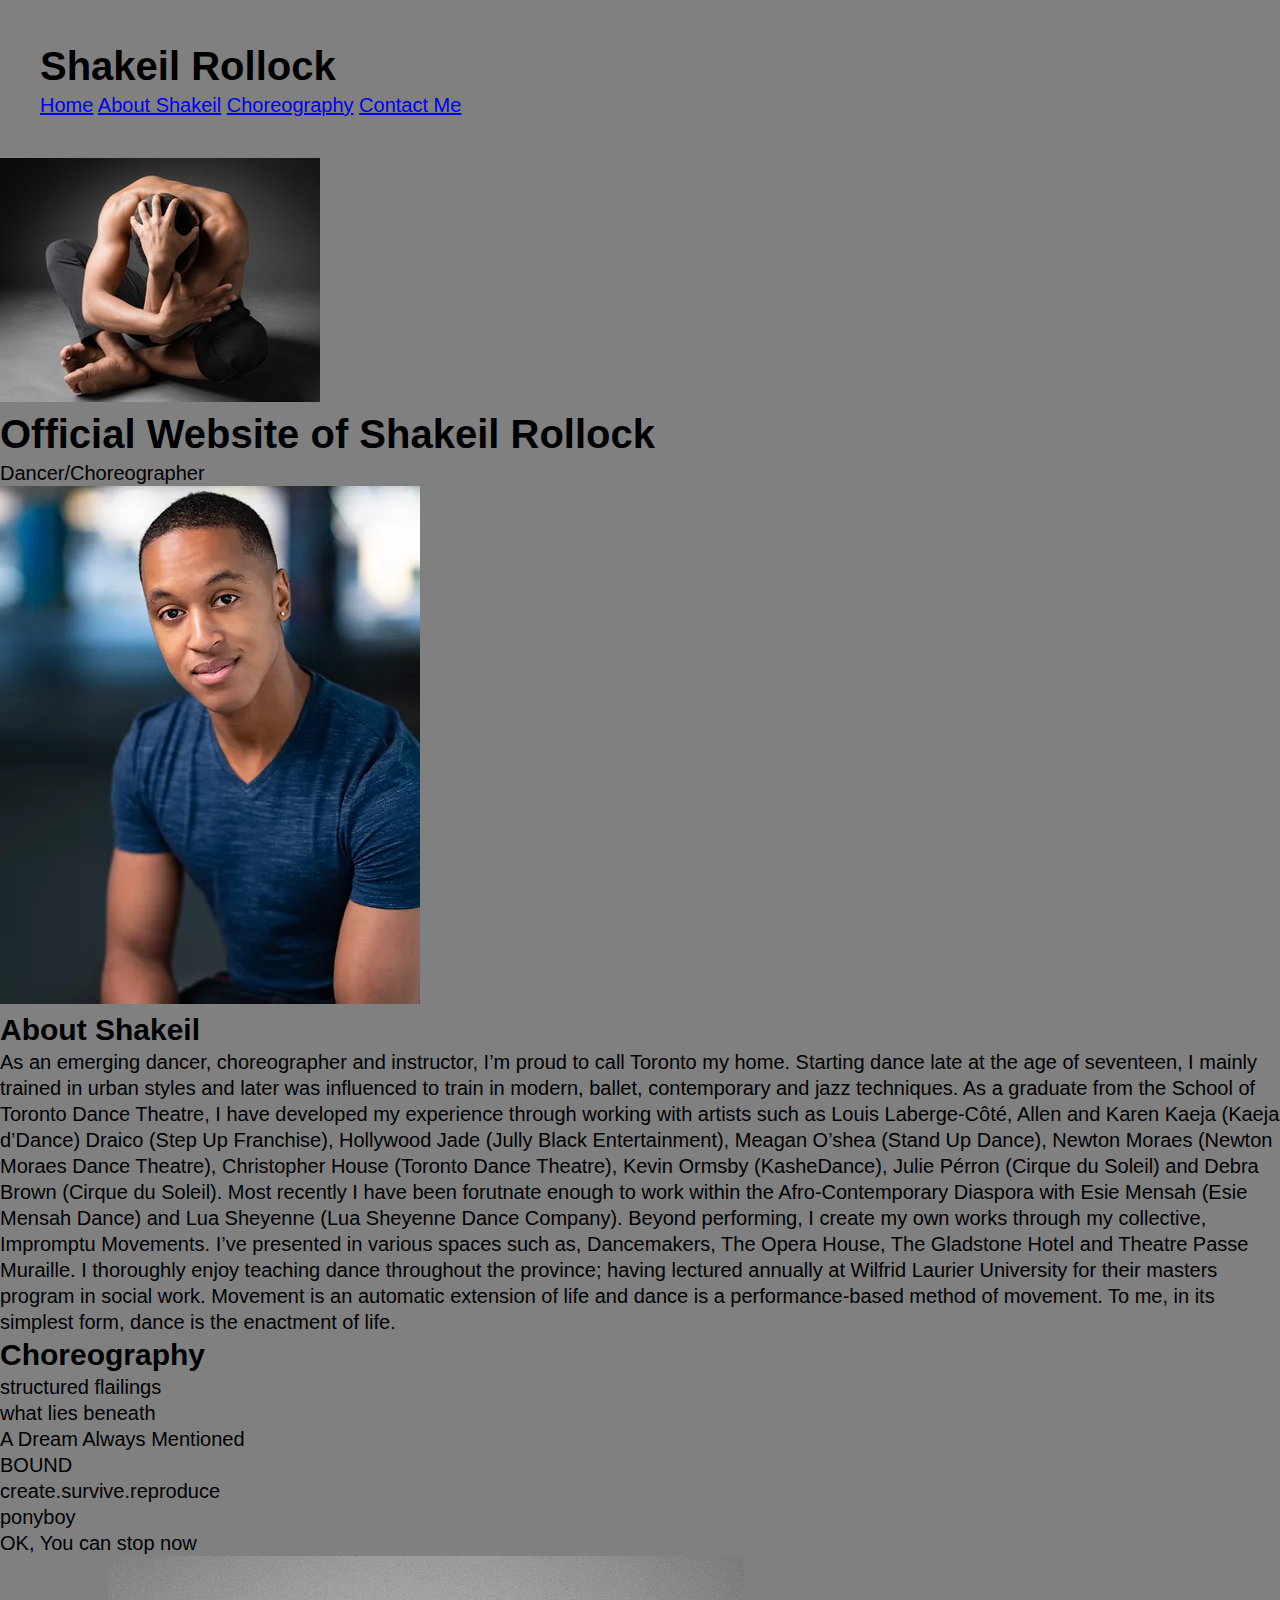
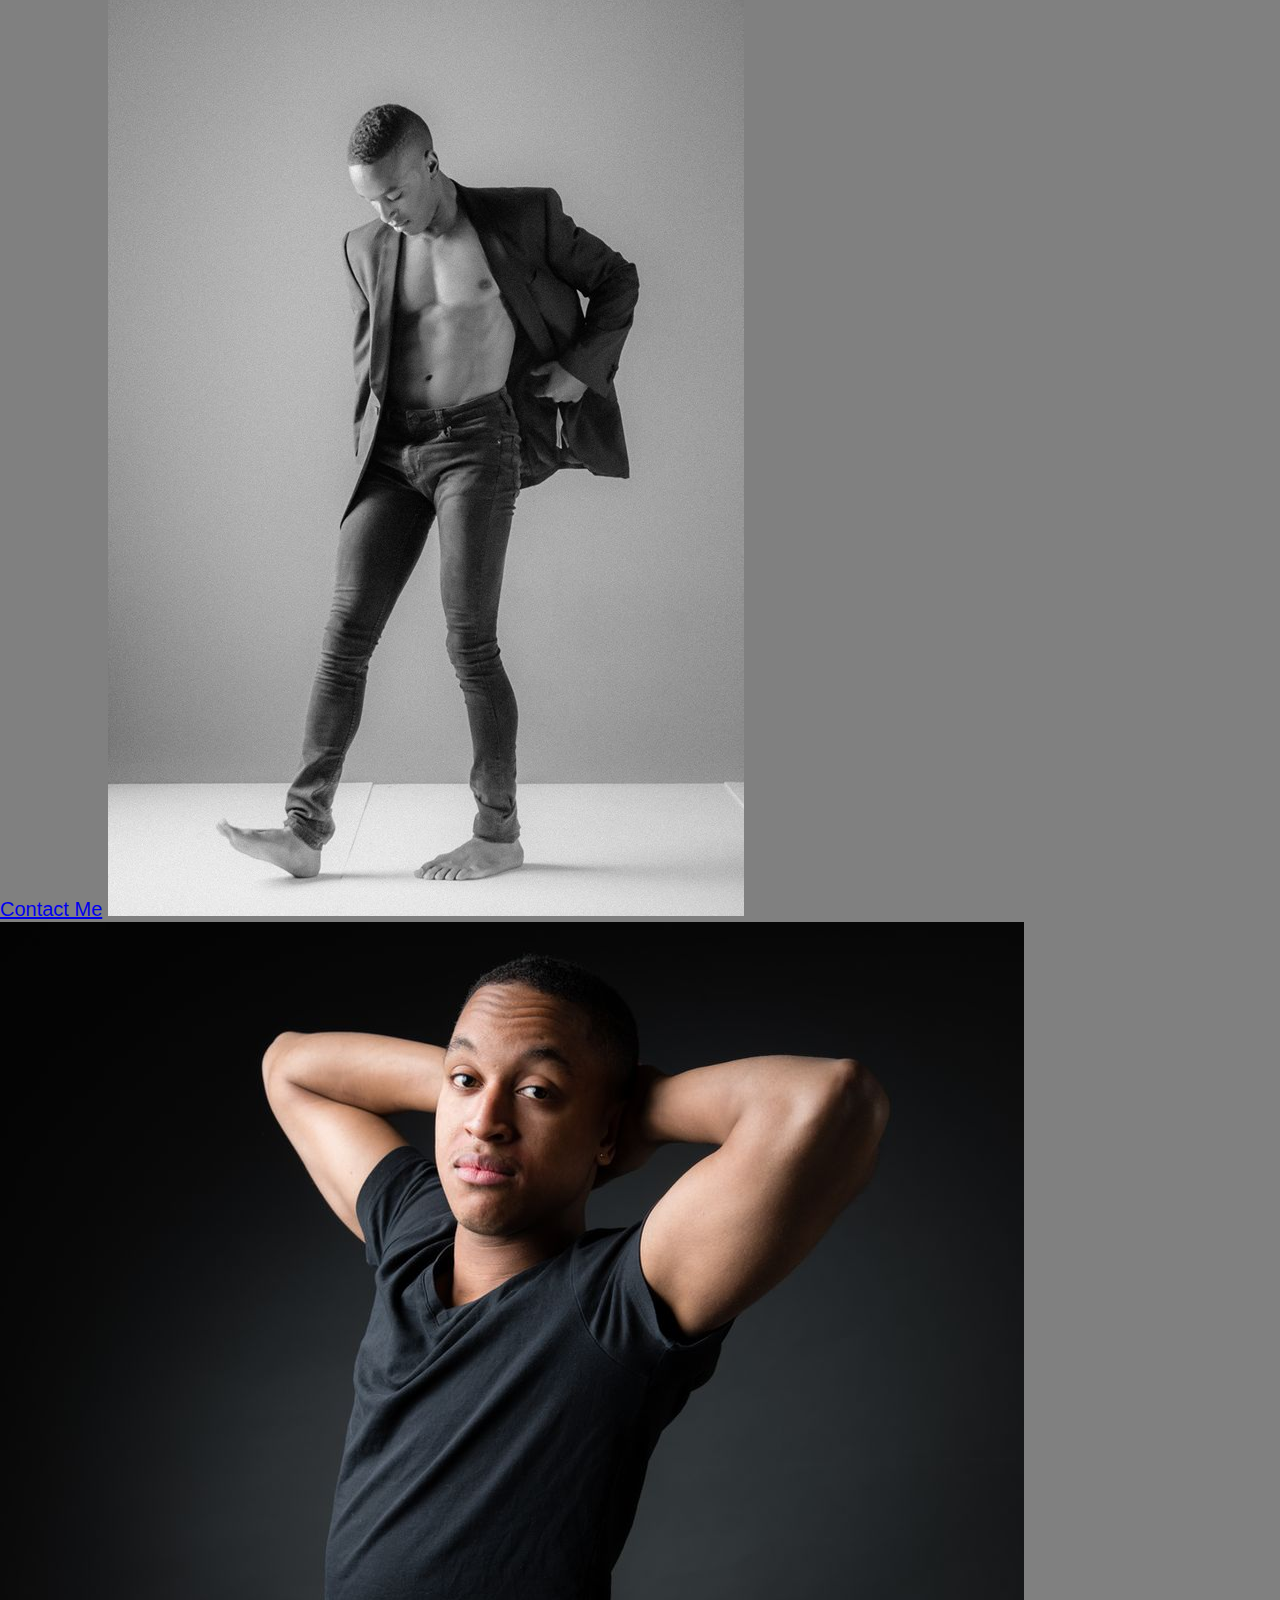
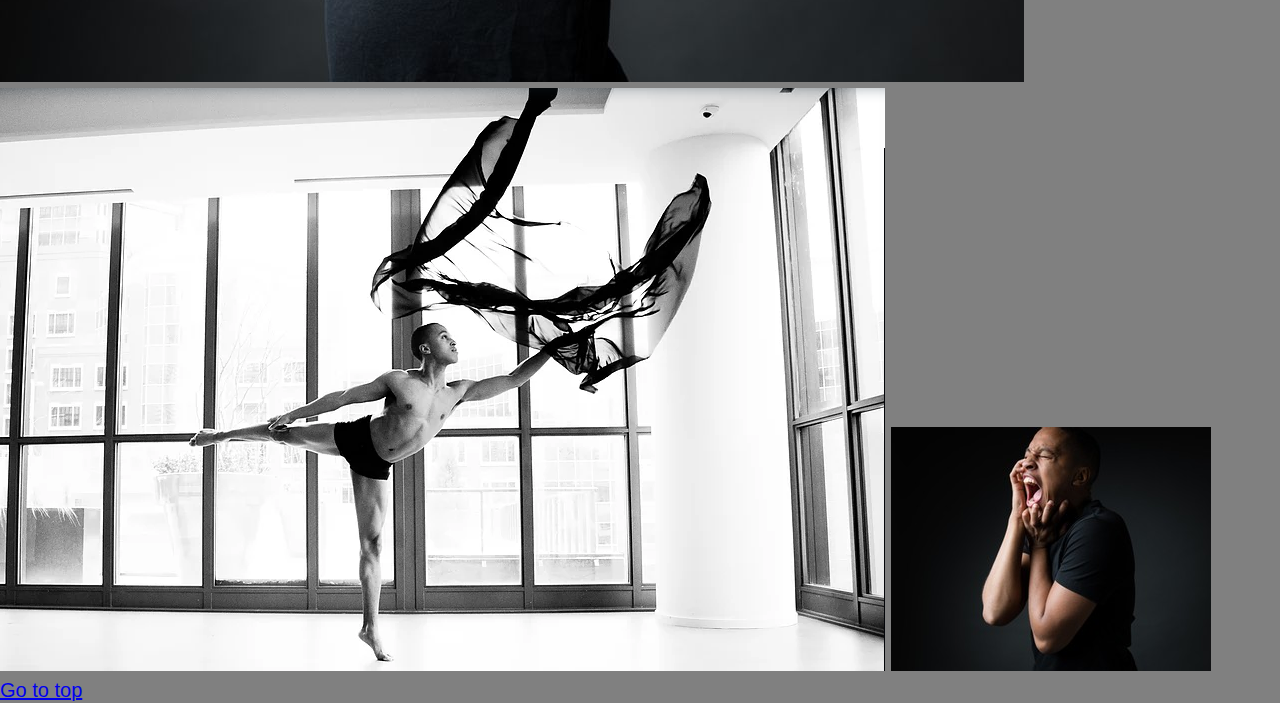
<file: unit_3/index.html>
<!DOCTYPE html>
<html lang="en">
    <head>
    	  <title>Shakeil Rollock</title>
          <link href="css/style.css" rel="stylesheet" type="text/css">
    </head>
    <body>
    	<header>
    		<h1>Shakeil Rollock</h1>

    		<nav>
    			<a href="#">Home</a>
    			<a href="#">About Shakeil</a>
    			<a href="#">Choreography</a>
    			<a href="#">Contact Me</a>
    		</nav>	
    	</header>

    	<section>
    		<img src="images/shakhero.jpg" alt="Image of Shakeil Rollock" title="Photograph of Shakeil Rollock in movement">
    		<h1>Official Website of Shakeil Rollock</h1>
    		<p>Dancer/Choreographer</p>
    	</section>

    	<section>
    		<img src="images/shakeil_headshot.webp" alt="Shakeil Rollock Headshot" title="Shakeil Rollock Headshot">
    		<h2>About Shakeil</h2>

    	 	<p>As an emerging dancer, choreographer and instructor, I’m proud to call Toronto my home. Starting dance late at the age of seventeen, I mainly trained in urban styles and later was influenced to train in modern, ballet, contemporary and jazz techniques. As a graduate from the School of Toronto Dance Theatre, I have developed my experience through working with artists such as Louis Laberge-Côté, Allen and Karen Kaeja (Kaeja d’Dance) Draico (Step Up Franchise), Hollywood Jade (Jully Black Entertainment), Meagan O’shea (Stand Up Dance), Newton Moraes (Newton Moraes Dance Theatre), Christopher House (Toronto Dance Theatre), Kevin Ormsby (KasheDance), Julie Pérron (Cirque du Soleil) and Debra Brown (Cirque du Soleil). Most recently I have been forutnate enough to work within the Afro-Contemporary Diaspora with Esie Mensah (Esie Mensah Dance) and Lua Sheyenne (Lua Sheyenne Dance Company).
		 	Beyond performing, I create my own works through my collective, Impromptu Movements. I’ve presented in various spaces such as, Dancemakers, The Opera House, The Gladstone Hotel and Theatre Passe Muraille. I thoroughly enjoy teaching dance throughout the province; having lectured annually at Wilfrid Laurier University for their masters program in social work. Movement is an automatic extension of life and dance is a performance-based method of movement.  To me, in its simplest form, dance is the enactment of life.</p>
		</section>

         <section>
         	<h2>Choreography</h2>
         	<ul>
         		<li>structured flailings</li>
         		<li>what lies beneath</li>
         		<li>A Dream Always Mentioned</li>
         		<li>BOUND</li>
         		<li>create.survive.reproduce</li>
         		<li>ponyboy</li>
         		<li>OK, You can stop now</li>
         	</ul>
         </section>

         <section>
         	<a href="mailto:fakeemail@fakeperson.com">Contact Me</a>

         	<img src="images/shak1.jpg" alt="Image of Shakeil Rollock" title="Photograph of Shakeil Rollock in movement">
         	<img src="images/shak2.jpg" alt="Image of Shakeil Rollock" title="Photograph of Shakeil Rollock in movement">
         	<img src="images/shak3.png" alt="Image of Shakeil Rollock" title="Photograph of Shakeil Rollock in movement">
         	<img src="images/shak4.jpg" alt="Image of Shakeil Rollock" title="Photograph of Shakeil Rollock in movement">

         	<p><a href="#">Go to top</p>
         </section>
    </body>

</html>
</file>
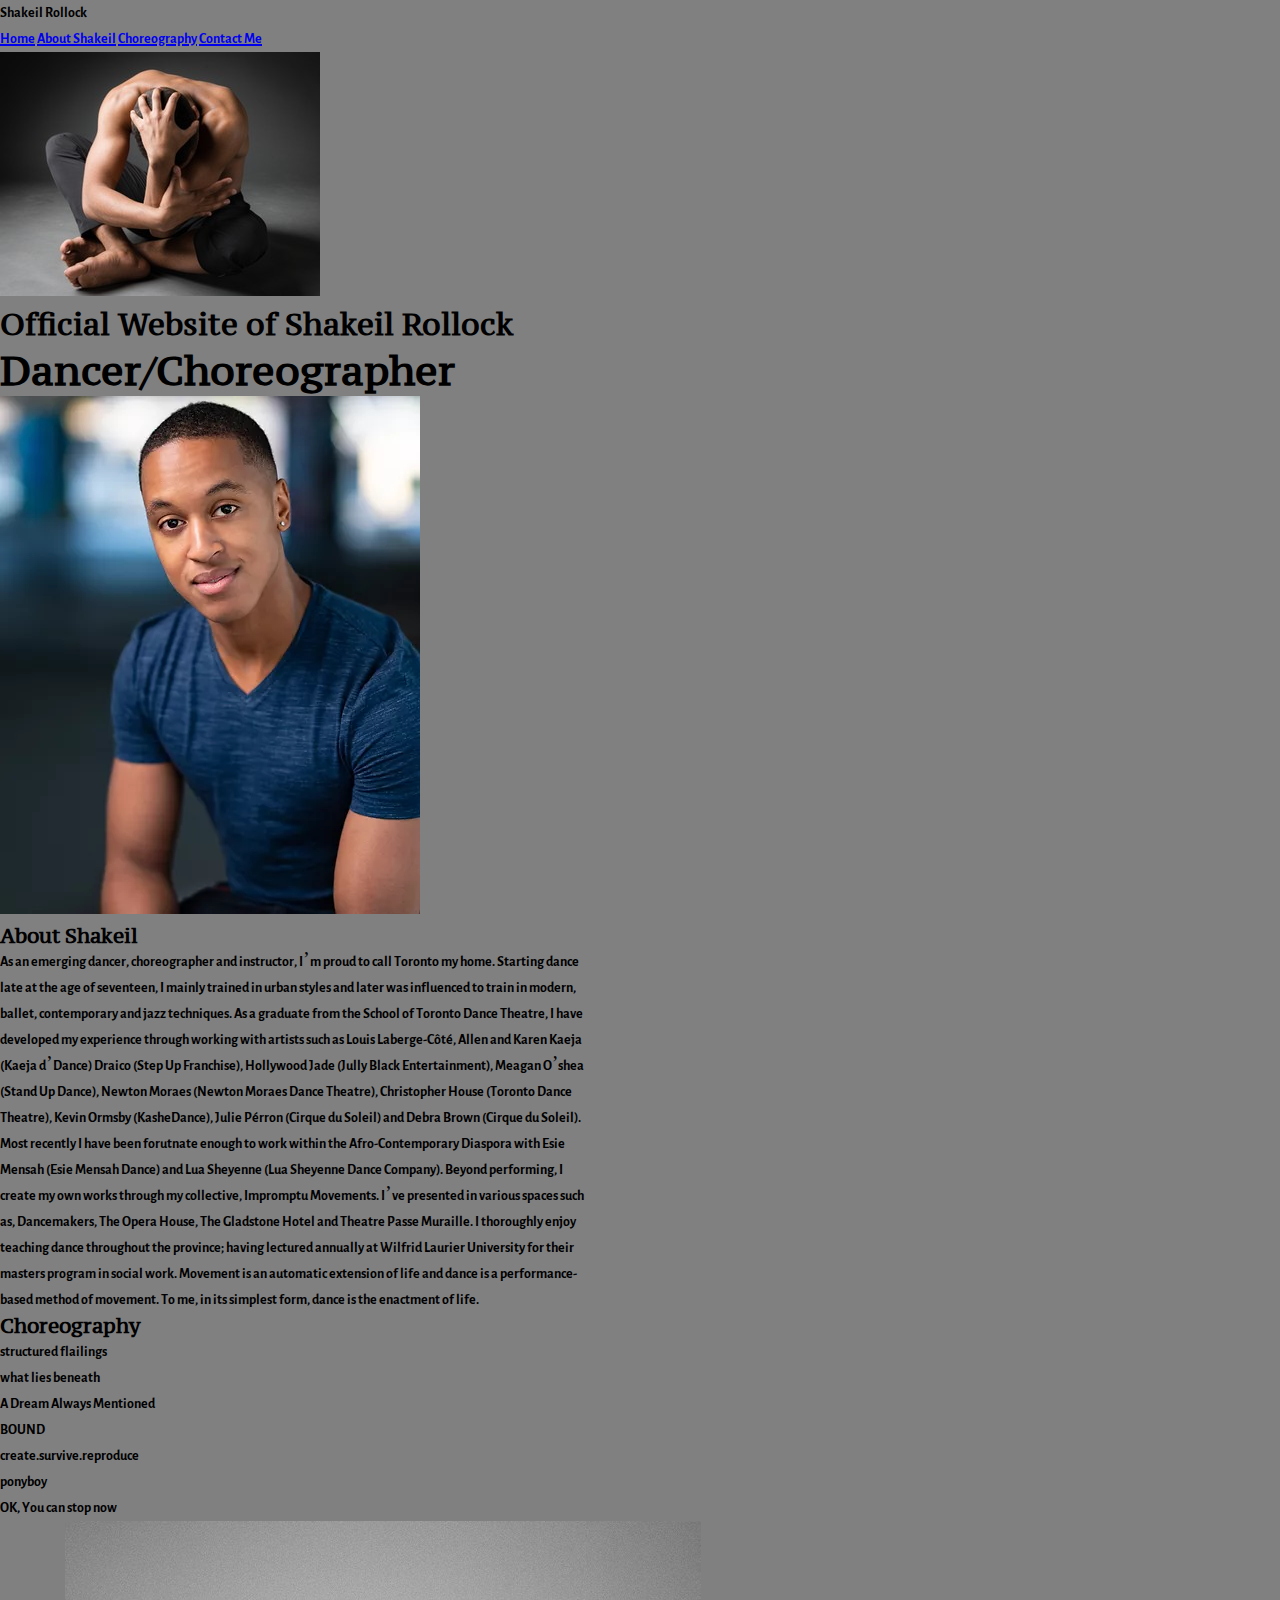
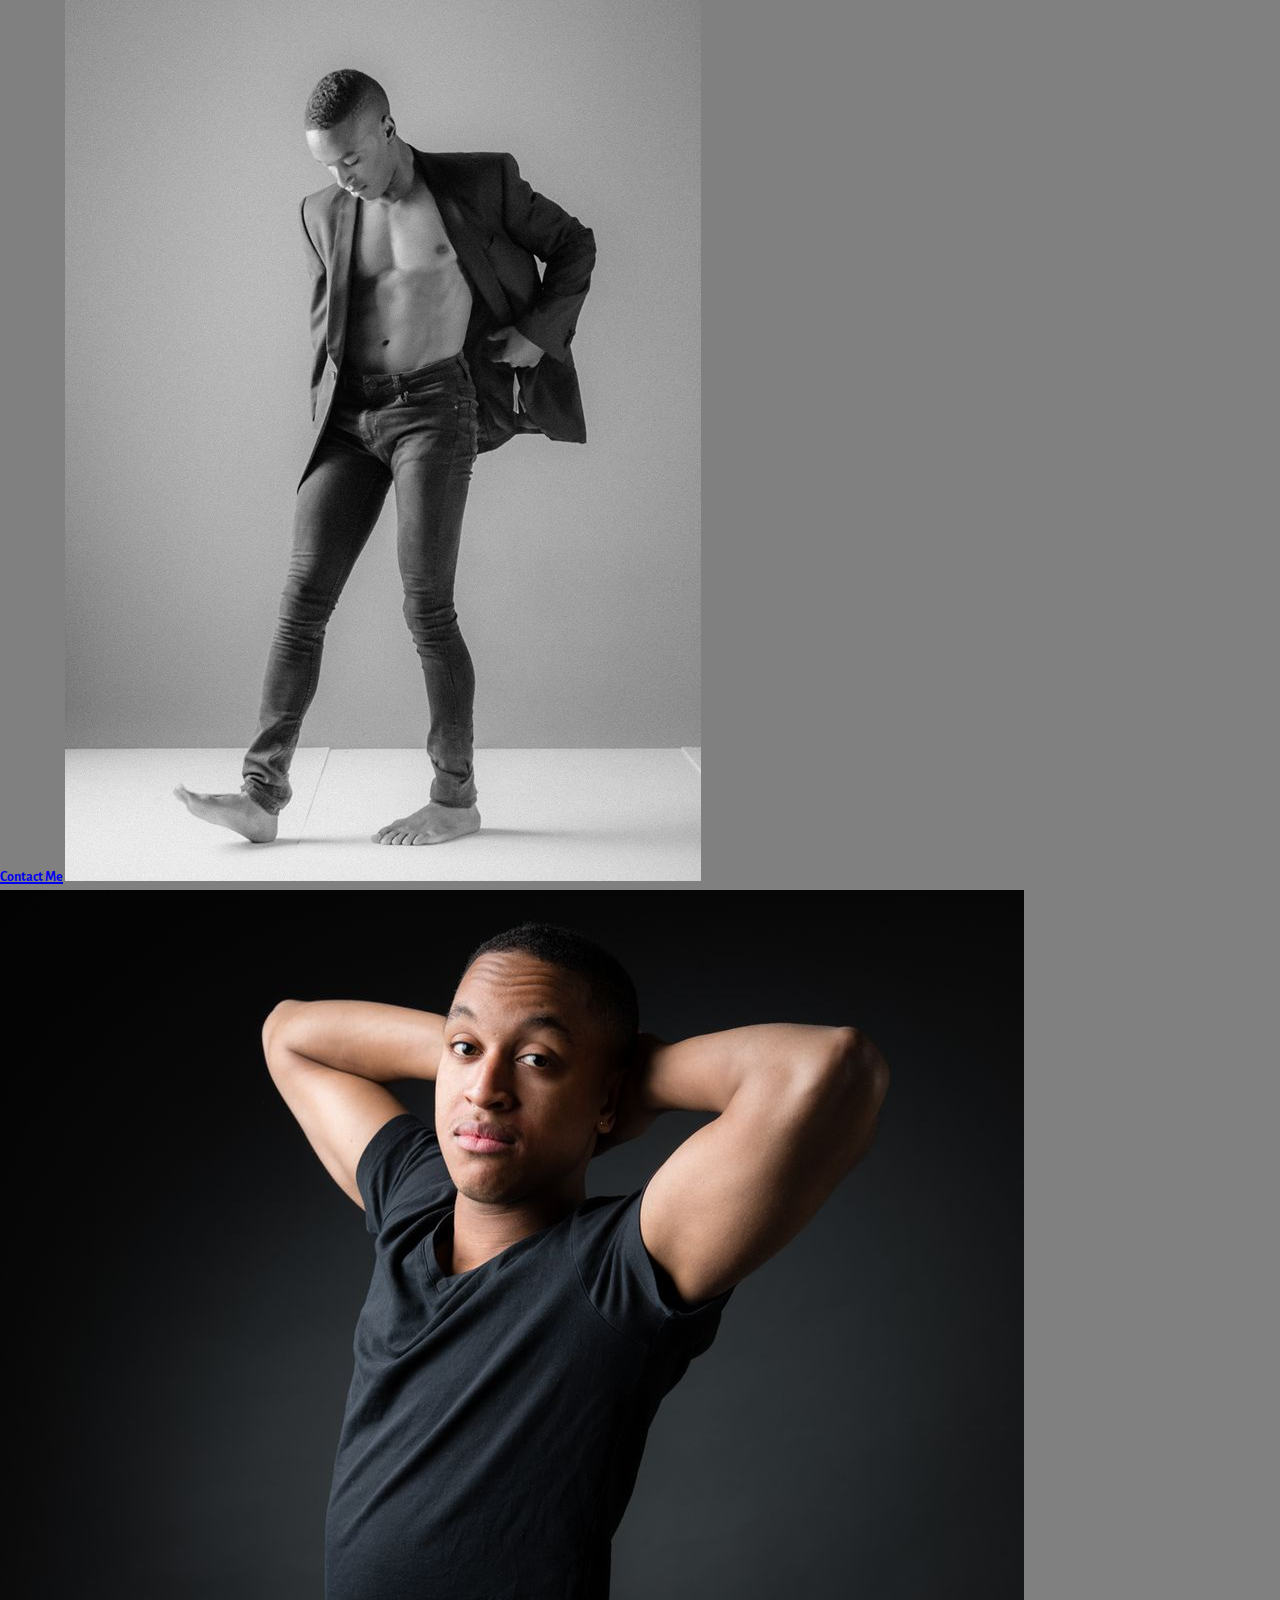
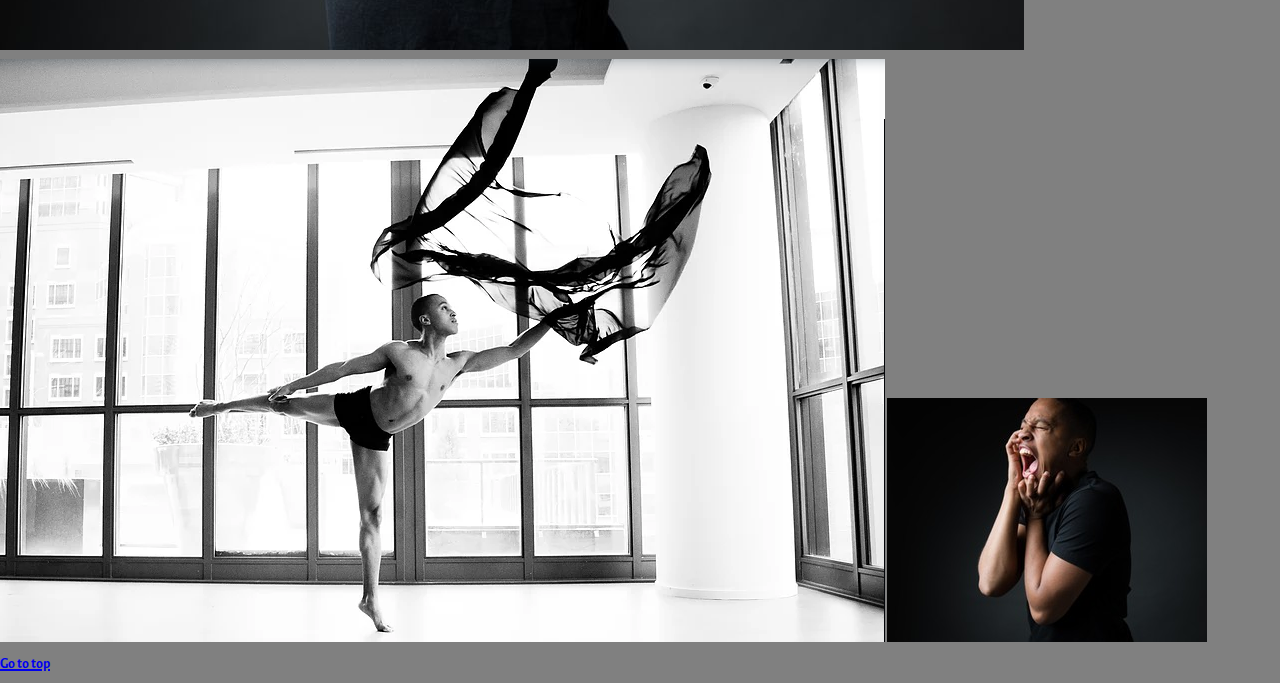
<file: unit_4/index.html>
<!DOCTYPE html>
<html lang="en">
    <head>
    	  <title>Shakeil Rollock</title>
          <link href="css/style.css" rel="stylesheet" type="text/css">
    </head>
    <body>
    	<header>
    		<p>Shakeil Rollock</p>

    		<nav>
    			<a href="#">Home</a>
    			<a href="#">About Shakeil</a>
    			<a href="#">Choreography</a>
    			<a href="#">Contact Me</a>
    		</nav>	
    	</header>

    	<section>
    		<img src="images/shakhero.jpg" alt="Image of Shakeil Rollock" title="Photograph of Shakeil Rollock in movement">
    		<h1>Official Website of Shakeil Rollock</h1>
    		<h2>Dancer/Choreographer</h2>
    	</section>

    	<section>
    		<img src="images/shakeil_headshot.webp" alt="Shakeil Rollock Headshot" title="Shakeil Rollock Headshot">
    		<h3>About Shakeil</h3>

    	 	<p>As an emerging dancer, choreographer and instructor, I’m proud to call Toronto my home. Starting dance late at the age of seventeen, I mainly trained in urban styles and later was influenced to train in modern, ballet, contemporary and jazz techniques. As a graduate from the School of Toronto Dance Theatre, I have developed my experience through working with artists such as Louis Laberge-Côté, Allen and Karen Kaeja (Kaeja d’Dance) Draico (Step Up Franchise), Hollywood Jade (Jully Black Entertainment), Meagan O’shea (Stand Up Dance), Newton Moraes (Newton Moraes Dance Theatre), Christopher House (Toronto Dance Theatre), Kevin Ormsby (KasheDance), Julie Pérron (Cirque du Soleil) and Debra Brown (Cirque du Soleil). Most recently I have been forutnate enough to work within the Afro-Contemporary Diaspora with Esie Mensah (Esie Mensah Dance) and Lua Sheyenne (Lua Sheyenne Dance Company).
		 	Beyond performing, I create my own works through my collective, Impromptu Movements. I’ve presented in various spaces such as, Dancemakers, The Opera House, The Gladstone Hotel and Theatre Passe Muraille. I thoroughly enjoy teaching dance throughout the province; having lectured annually at Wilfrid Laurier University for their masters program in social work. Movement is an automatic extension of life and dance is a performance-based method of movement.  To me, in its simplest form, dance is the enactment of life.</p>
		</section>

         <section>
         	<h3>Choreography</h3>
         	<ul>
         		<li>structured flailings</li>
         		<li>what lies beneath</li>
         		<li>A Dream Always Mentioned</li>
         		<li>BOUND</li>
         		<li>create.survive.reproduce</li>
         		<li>ponyboy</li>
         		<li>OK, You can stop now</li>
         	</ul>
         </section>

         <section>
         	<a href="mailto:fakeemail@fakeperson.com">Contact Me</a>

         	<img src="images/shak1.jpg" alt="Image of Shakeil Rollock" title="Photograph of Shakeil Rollock in movement">
         	<img src="images/shak2.jpg" alt="Image of Shakeil Rollock" title="Photograph of Shakeil Rollock in movement">
         	<img src="images/shak3.png" alt="Image of Shakeil Rollock" title="Photograph of Shakeil Rollock in movement">
         	<img src="images/shak4.jpg" alt="Image of Shakeil Rollock" title="Photograph of Shakeil Rollock in movement">

         	<p><a href="#">Go to top</p>
         </section>
    </body>

</html>
</file>
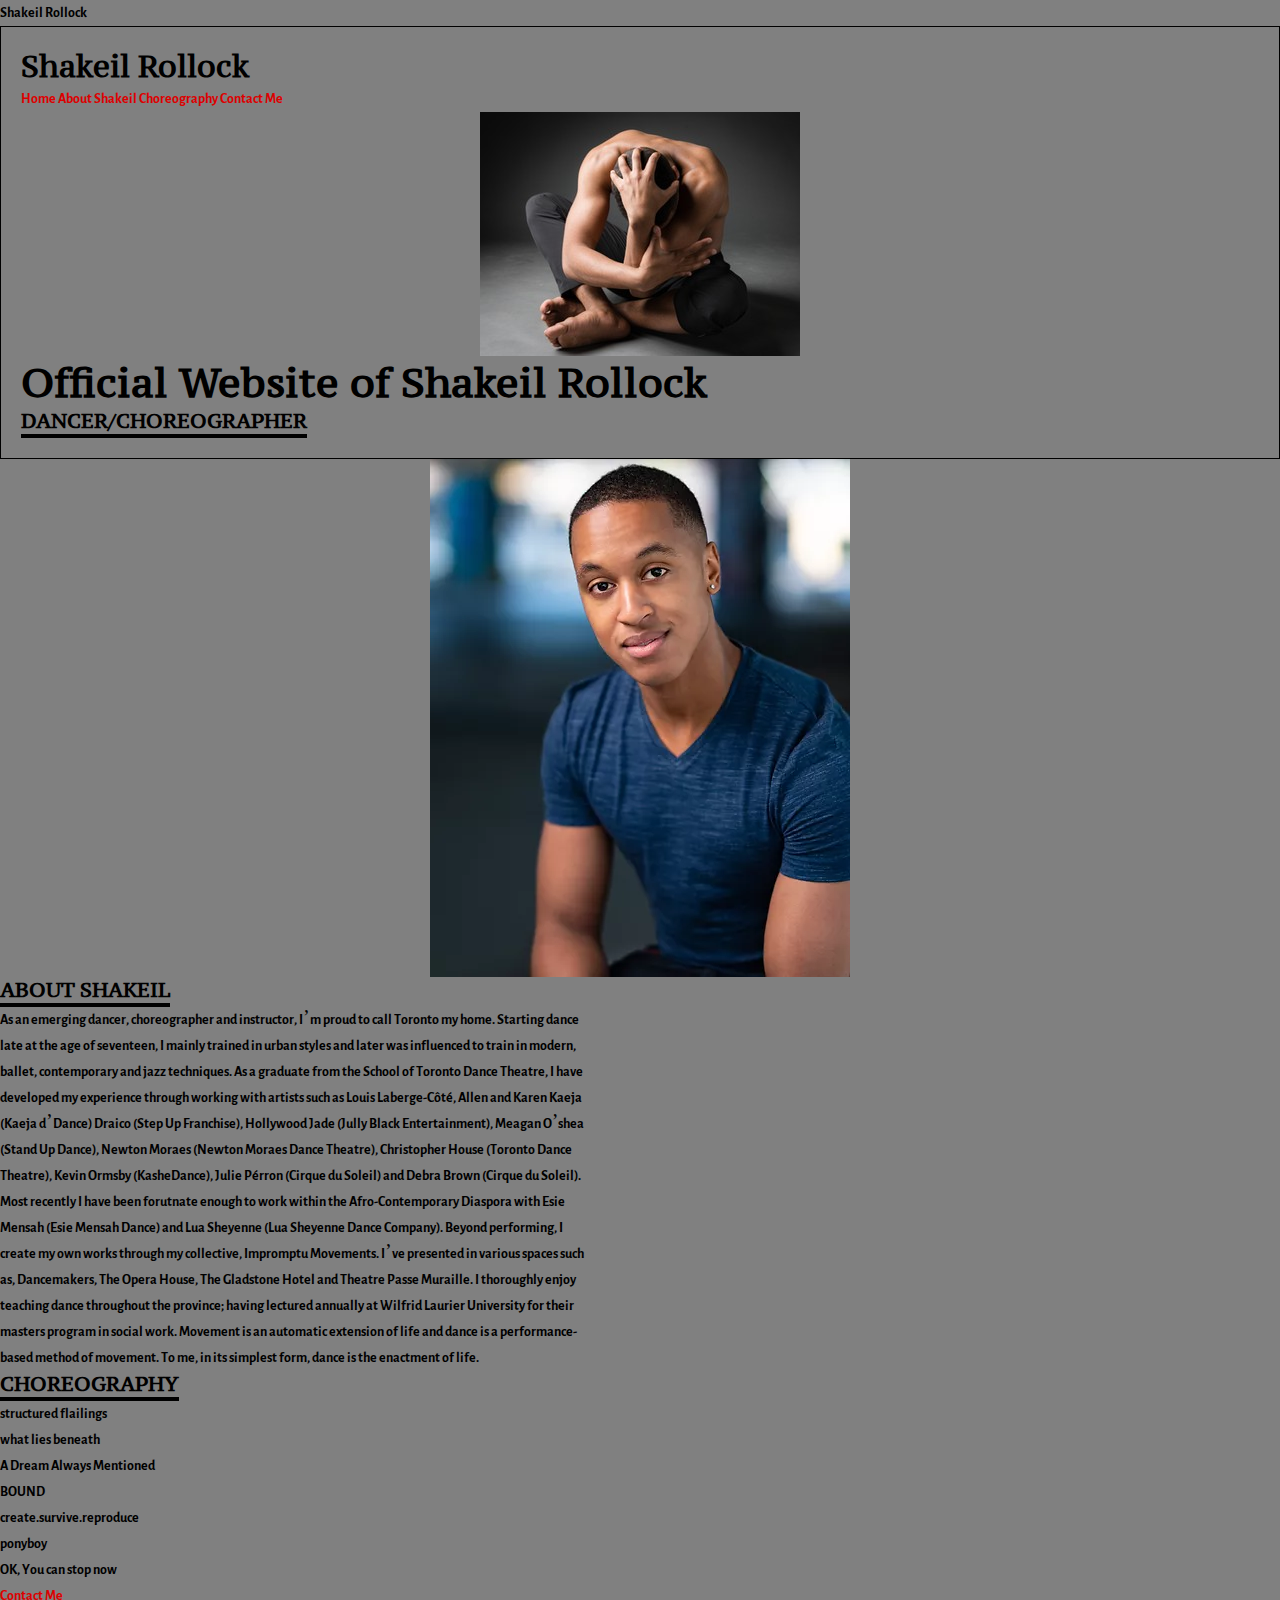
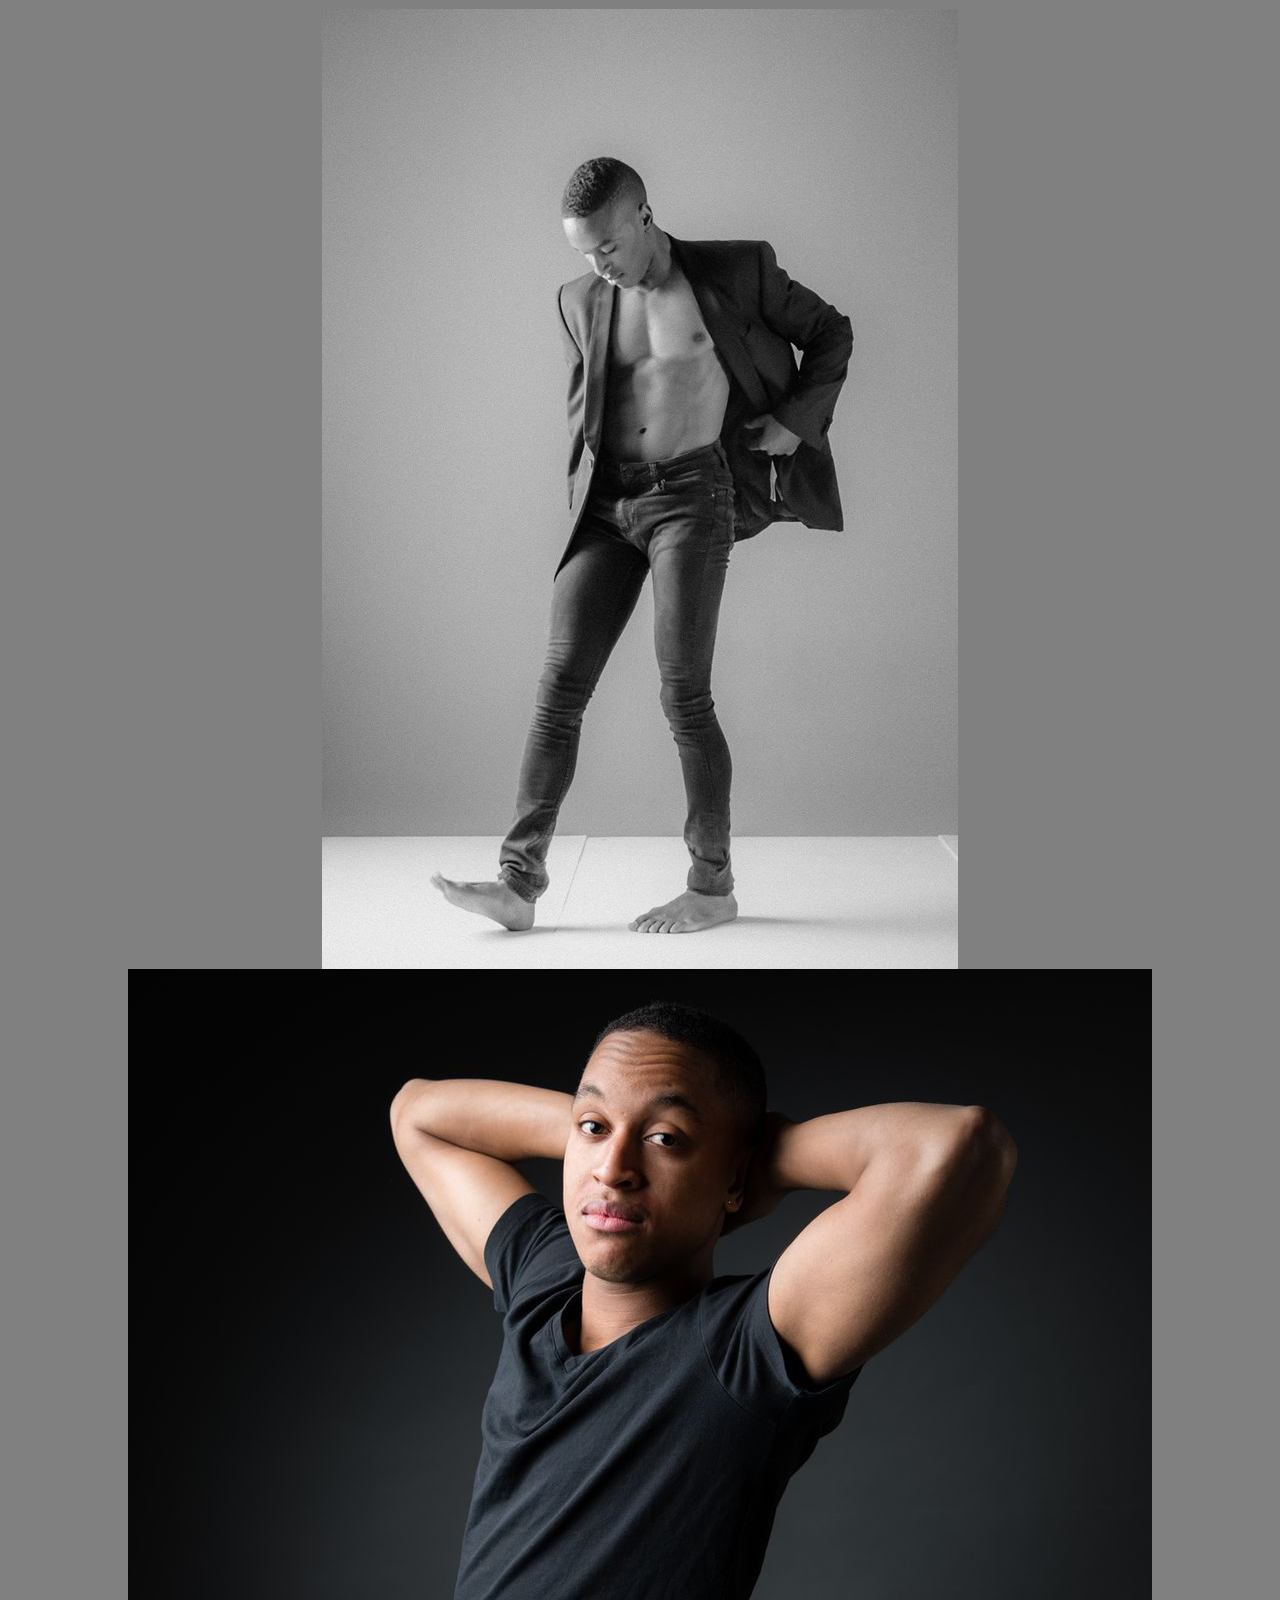
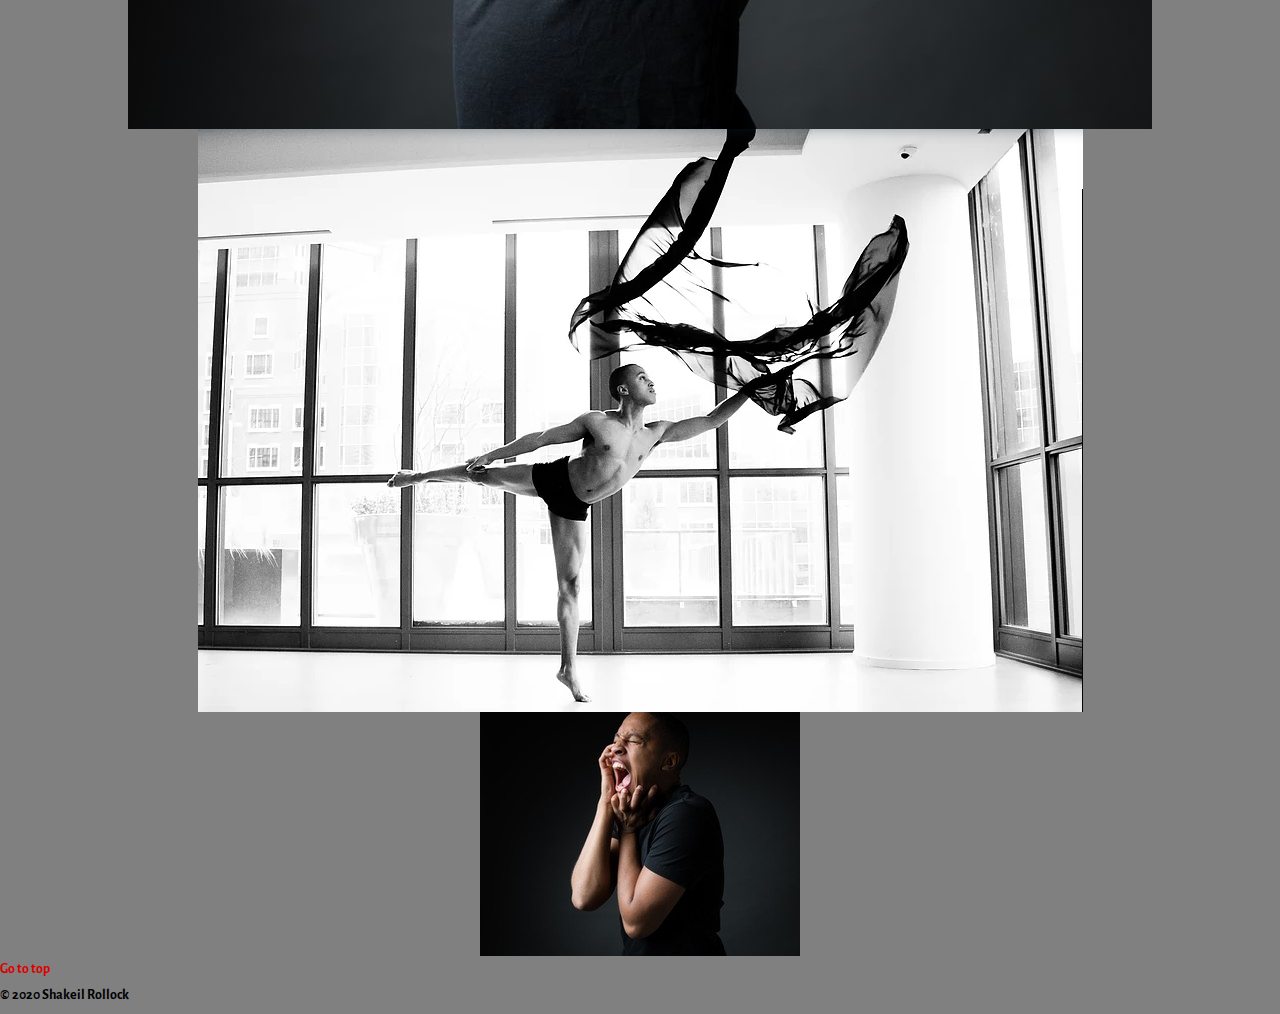
<file: unit_5/index.html>
<!DOCTYPE html>
<html lang="en">
    <headP
        	  <title>Shakeil Rollock</title>
          <link href="css/style.css" rel="stylesheet" type="text/css">
    </head>
    <body>
    	<div id="wrapper">
    		<header>
    			<h1>Shakeil Rollock</h1>

    			<nav>
    				<a href="#">Home</a>
    				<a href="#">About Shakeil</a>
    				<a href="#">Choreography</a>
    				<a href="#">Contact Me</a>
    			</nav>	
    		
    			<section class="hero">
    				<img src="images/shakhero.jpg" alt="Image of Shakeil Rollock" title="Photograph of Shakeil Rollock in movement">
    				<h2>Official Website of Shakeil Rollock</h2>
    				<h3>Dancer/Choreographer</h3>
    			</section>
    		</header>

    		<main>
    			<section class="aboutshakeil">
    				<img src="images/shakeil_headshot.webp" alt="Shakeil Rollock Headshot" title="Shakeil Rollock Headshot">
    				<h3>About Shakeil</h3>

    	 			<p class="bio">As an emerging dancer, choreographer and instructor, I’m proud to call Toronto my home. Starting dance late at the age of seventeen, I mainly trained in urban styles and later was influenced to train in modern, ballet, contemporary and jazz techniques. As a graduate from the School of Toronto Dance Theatre, I have developed my experience through working with artists such as Louis Laberge-Côté, Allen and Karen Kaeja (Kaeja d’Dance) Draico (Step Up Franchise), Hollywood Jade (Jully Black Entertainment), Meagan O’shea (Stand Up Dance), Newton Moraes (Newton Moraes Dance Theatre), Christopher House (Toronto Dance Theatre), Kevin Ormsby (KasheDance), Julie Pérron (Cirque du Soleil) and Debra Brown (Cirque du Soleil). Most recently I have been forutnate enough to work within the Afro-Contemporary Diaspora with Esie Mensah (Esie Mensah Dance) and Lua Sheyenne (Lua Sheyenne Dance Company).
		 			Beyond performing, I create my own works through my collective, Impromptu Movements. I’ve presented in various spaces such as, Dancemakers, The Opera House, The Gladstone Hotel and Theatre Passe Muraille. I thoroughly enjoy teaching dance throughout the province; having lectured annually at Wilfrid Laurier University for their masters program in social work. Movement is an automatic extension of life and dance is a performance-based method of movement.  To me, in its simplest form, dance is the enactment of life.</p>
				</section>

         		<section class="Choreography">
         			<h3>Choreography</h3>
         			<ul>
         				<li>structured flailings</li>	
         				<li>what lies beneath</li>	
         				<li>A Dream Always Mentioned</li>	
         				<li>BOUND</li>	
         				<li>create.survive.reproduce</li>	
         				<li>ponyboy</li>	
         				<li>OK, You can stop now</li>
         			</ul>
        	 	</section>

         		<section class="bottomimages">
         			<a href="mailto:fakeemail@fakeperson.com">Contact Me</a>

         			<img src="images/shak1.jpg" alt="Image of Shakeil Rollock" title="Photograph of Shakeil Rollock in movement">
         			<img src="images/shak2.jpg" alt="Image of Shakeil Rollock" title="Photograph of Shakeil Rollock in movement">
         			<img src="images/shak3.png" alt="Image of Shakeil Rollock" title="Photograph of Shakeil Rollock in movement">
         			<img src="images/shak4.jpg" alt="Image of Shakeil Rollock" title="Photograph of Shakeil Rollock in movement">
         		</section>
         	</main>

         	<footer>
         		<a href="#">Go to top</a>
         		<p>&copy; 2020 Shakeil Rollock</p>
         	</footer>
         	
         </div>
    </body>

</html>
</file>
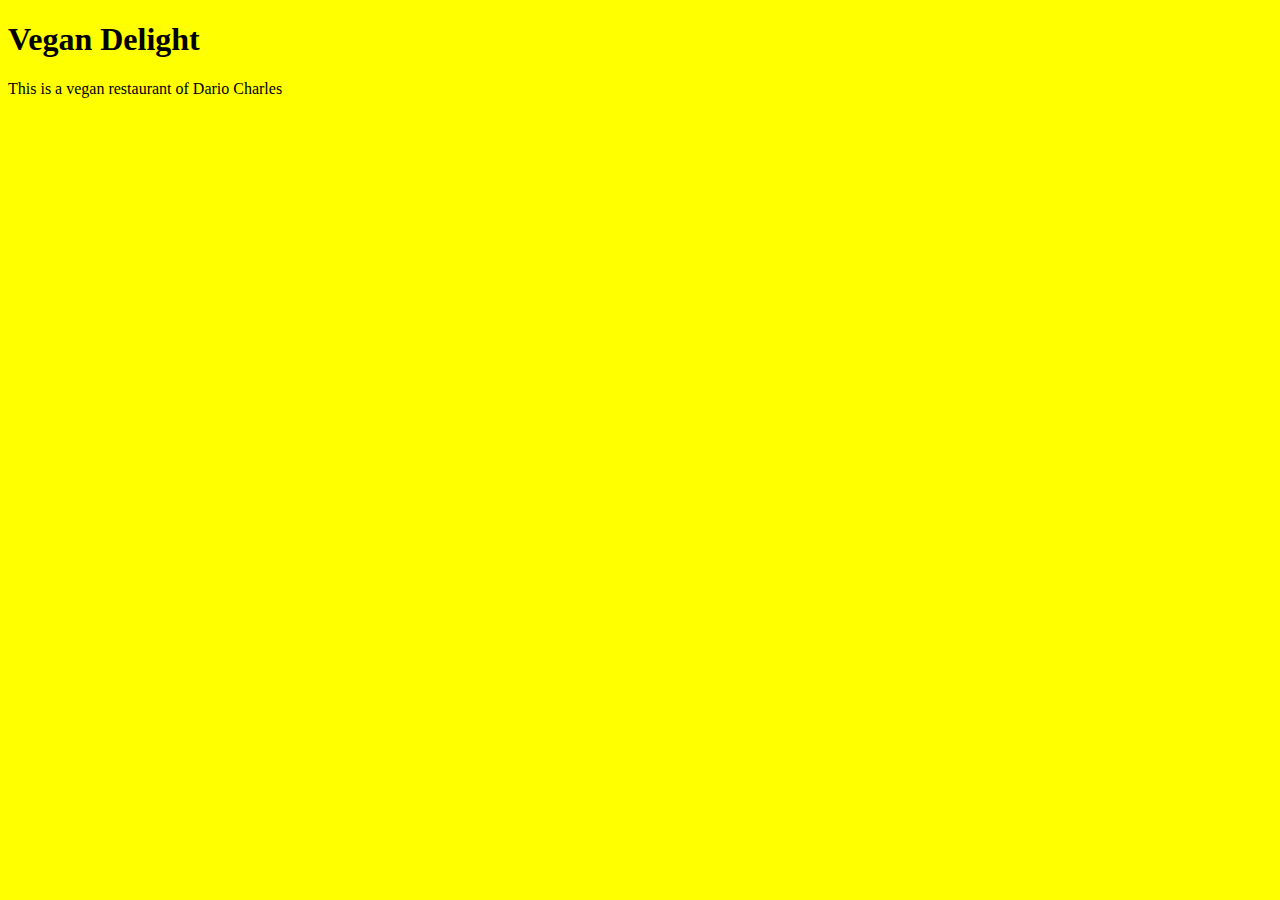
<file: unit_1/index Code.html>
<!DOCTYPE html>
<html lang="en">
    <head>
    	  <title>Vegan Delight</title>
          <link rel="stylesheet" type="text/css" href="css/style.css">
    </head>
    <body>
    	<h1>Vegan Delight</h1>
    	<p>This is a vegan restaurant of Dario Charles</p>
    </body>
</html>
</file>
<file: unit_3/css/style.css>
* {
	padding: 0;
	margin: 0;
}

header {
	background-color:#;
	padding: 40px;
}
body {
	background-color: #808080;
	font-size: 20px;
	font-family: Helvetica, Arial, sans-serif;
	line-height: 1.3;
}

h1, p
	 {
	
}
</file>
<file: unit_4/css/style.css>
@import url('https://fonts.googleapis.com/css2?family=Gurajada&display=swap');
@import url('https://fonts.googleapis.com/css2?family=PT+Serif+Caption&display=swap');

* {
	padding: 0;
	margin: 0;
}

body {
	background-color: #808080;
	font-size: 20px;
	line-height: 1.3;
	font-weight: normal;
	font-family: 'Gurajada', serif;
}

h1 {
	font-family: 'PT Serif Caption', serif;
	font-size: 1.5em;
	font-weight:800px;
}

h2 {
	font-family: 'PT Serif Caption', serif;
	font-size: 2em;
	font-weight:800px;
}

h3 {
	font-family: 'PT Serif Caption', serif;
	font-size: 1em;
	font-weight:600px;
}

p {
	font-family: font-family: 'Gurajada', serif;;
	font-size: 1em;
	width:30em;
}
</file>
<file: unit_5/css/style.css>
@import url('https://fonts.googleapis.com/css2?family=Gurajada&display=swap');
@import url('https://fonts.googleapis.com/css2?family=PT+Serif+Caption&display=swap');

* {
	padding: 0;
	margin: 0;
}

body {
	background-color: #808080;
	font-size: 20px;
	line-height: 1.3;
	font-weight: normal;
	font-family: 'Gurajada', serif;
}

a {
	color: #dd0000;
	text-decoration: none;
}

h1 {
	font-family: 'PT Serif Caption', serif;
	font-size: 1.5em;
	font-weight:800;
}

h2 {
	font-family: 'PT Serif Caption', serif;
	font-size: 2em;
	font-weight:800;
}

h3 {
	font-family: 'PT Serif Caption', serif;
	font-size: 1em;
	font-weight:600;
	text-transform: uppercase;
	border-bottom: 4px solid black;
	display: inline-block;
}

p {
	font-family: 'Gurajada', serif;
	font-size: 1em;
	width:30em;
}

.bio {
  	text-align: left;
}

img {
	display: block;
	margin: 0 auto;
}



nav a{

}




header {
    background-color: [enter color here];
    border: 1px black solid;
    padding: 20px;
}



- header = #FFED74
- nav = #E8C66A
- aside = #FFC675
- article = #E89C6C
- footer = #FF957E
- div / section = #FFE2B8
</file>
<file: unit_1/css/style.css>
body {
	background-color: yellow;
}
h1, p
	 {
	color: black;
}
</file>
